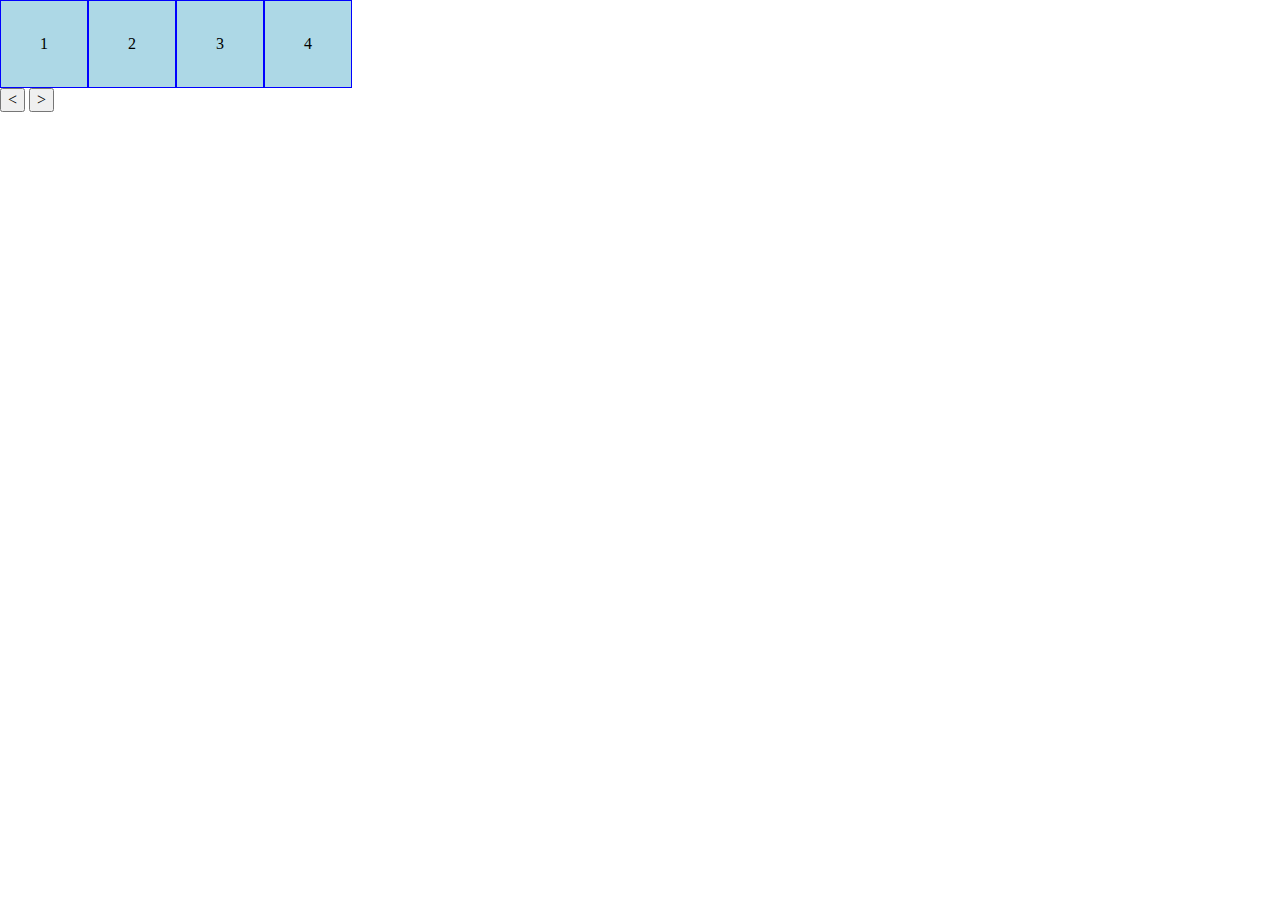
<file: index.html>
<!DOCTYPE html>
<html lang="en">

<head>
    <meta charset="UTF-8">
    <meta name="viewport" content="width=device-width, initial-scale=1.0">
    <title>Plagin Carousel</title>
    <link rel="shortcut icon" href="favicon.png">

    <link rel="stylesheet" href="css/normalize.css">
    <link rel="stylesheet" href="css/style.css">
</head>

<body>
    <div class="container">
        <ul class="carousel">
            <li>1</li>
            <li>2</li>
            <li>3</li>
            <li>4</li>
            <li>5</li>
            <li>6</li>
            <li>7</li>
        </ul>
    </div>
    <button class="prev">&lt;</button>
    <button class="next">&gt;</button>

    <script src="js/jquery-3.6.0.min.js"></script>
    <script src="js/carousel.js"></script>
    <script>
        $(function () {
            $('.container').pluginCarousel({
                btnNext: '.next',
                btnPrev: '.prev',
                visible: 4,
                rotateBy: 2
            });
        });
    </script>
</body>

</html>
</file>
<file: css/style.css>
* {
  box-sizing: border-box;
}

html,
body,
.carousel {
  padding: 0;
  margin: 0;
}

.carousel {
  display: flex;
  list-style: none;
}

.carousel li {
  display: flex;
  align-items: center;
  justify-content: center;
  width: 88px;
  height: 88px;
  padding: 5px;
  background-color: lightblue;
  border: 1px solid blue;
}
</file>
